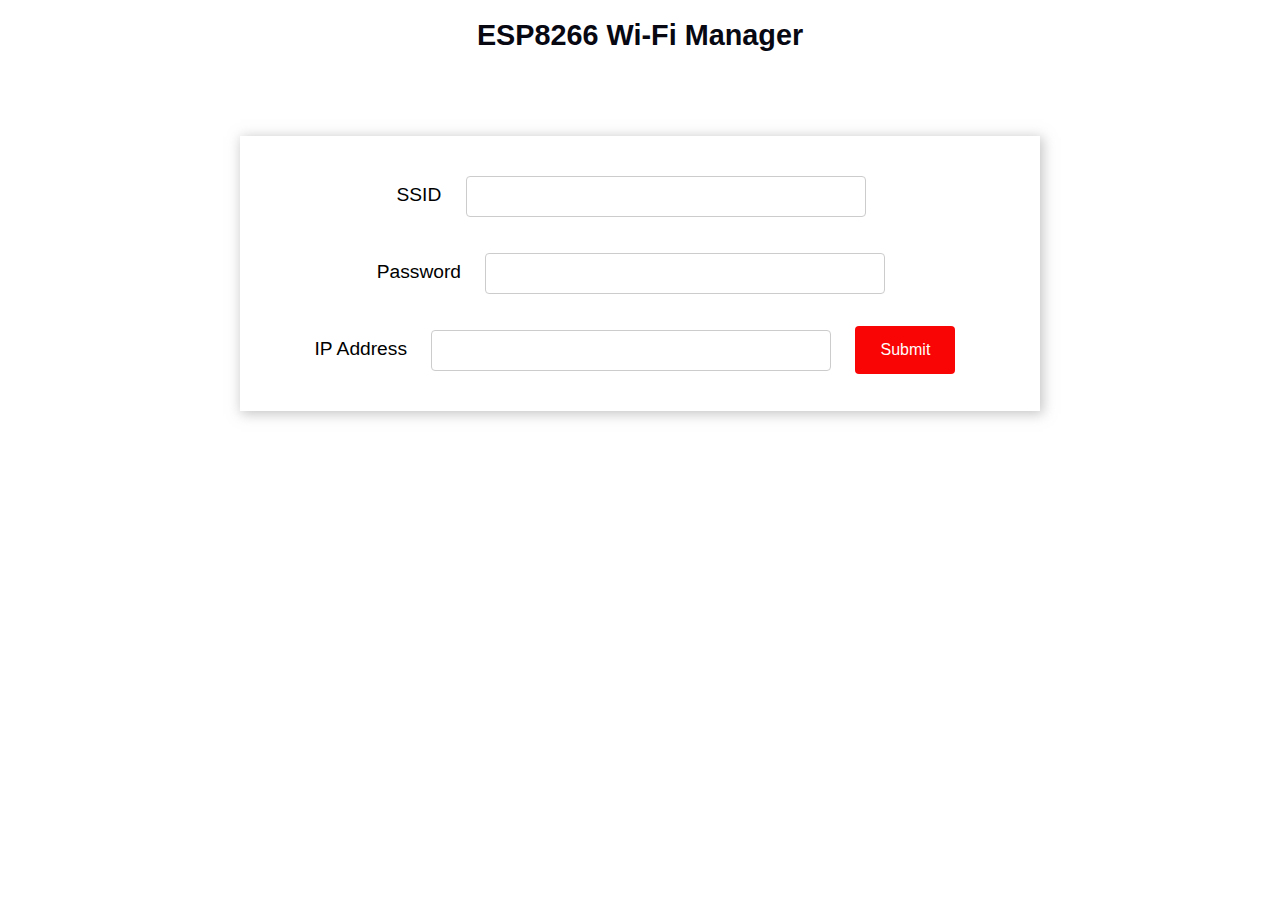
<file: data/wifimanager.html>
<!DOCTYPE html>
<html>
<head>
  <title>ESP8266 Wi-Fi Manager</title>
  <meta name="viewport" content="width=device-width, initial-scale=1">
  <link rel="icon" href="data:,">
  <link rel="stylesheet" href="https://use.fontawesome.com/releases/v5.7.2/css/all.css" integrity="sha384-fnmOCqbTlWIlj8LyTjo7mOUStjsKC4pOpQbqyi7RrhN7udi9RwhKkMHpvLbHG9Sr" crossorigin="anonymous">
  <link rel="stylesheet" type="text/css" href="style.css">
</head>
<body>
    <h1>ESP8266 Wi-Fi Manager</h1>
  </div>
  <div class="content">
    <div class="card-grid">
      <div class="card">
        <form action="/" method="POST">
          <p>
            <label for="ssid">SSID</label>
            <input type="text" id ="ssid" name="ssid"><br>
            <label for="pass">Password</label>
            <input type="text" id ="pass" name="pass"><br>
            <label for="ip">IP Address</label>
            <input type="text" id ="ip" name="ip">
            <input type ="submit" value ="Submit">
          </p>
        </form>
      </div>
    </div>
  </div>
</body>
</html>
</file>
<file: data/style.css>
html {
  font-family: Arial, Helvetica, sans-serif; 
  display: inline-block; 
  text-align: center;
}

h1 {
  font-size: 1.8rem; 
  color: #070812;

}

p { 
  font-size: 1.4rem;
}

body {  
  margin: 0;
}

.content { 
  padding: 5%;
}

.card-grid { 
  max-width: 800px; 
  margin: 0 auto; 
  display: grid; 
  grid-gap: 2rem; 
  grid-template-columns: repeat(auto-fit, minmax(300px, 1fr));
}

.card { 
  background-color: white; 
  box-shadow: 2px 2px 12px 1px rgba(140,140,140,.5);
}


input[type=submit] {
  border: none;
  color: #FEFCFB;
  background-color: #fa0505;
  padding: 15px 15px;
  text-align: center;
  text-decoration: none;
  display: inline-block;
  font-size: 16px;
  width: 100px;
  margin-right: 10px;
  border-radius: 4px;
  transition-duration: 0.4s;
  }


input[type=text], input[type=number], select {
  width: 50%;
  padding: 12px 20px;
  margin: 18px;
  display: inline-block;
  border: 1px solid #ccc;
  border-radius: 4px;
  box-sizing: border-box;
}

label {
  font-size: 1.2rem; 
}
.value{
  font-size: 1.2rem;
  color: #1282A2;  
}


.button {
  display: inline-block;
  background-color: #b30000; //red color
  border: none;
  border-radius: 4px;
  color: white;
  padding: 16px 40px;
  text-decoration: none;
  font-size: 30px;
  margin: 2px;
  cursor: pointer;
}
.button2 {
  background-color: #364cf4; //blue color
}
</file>
